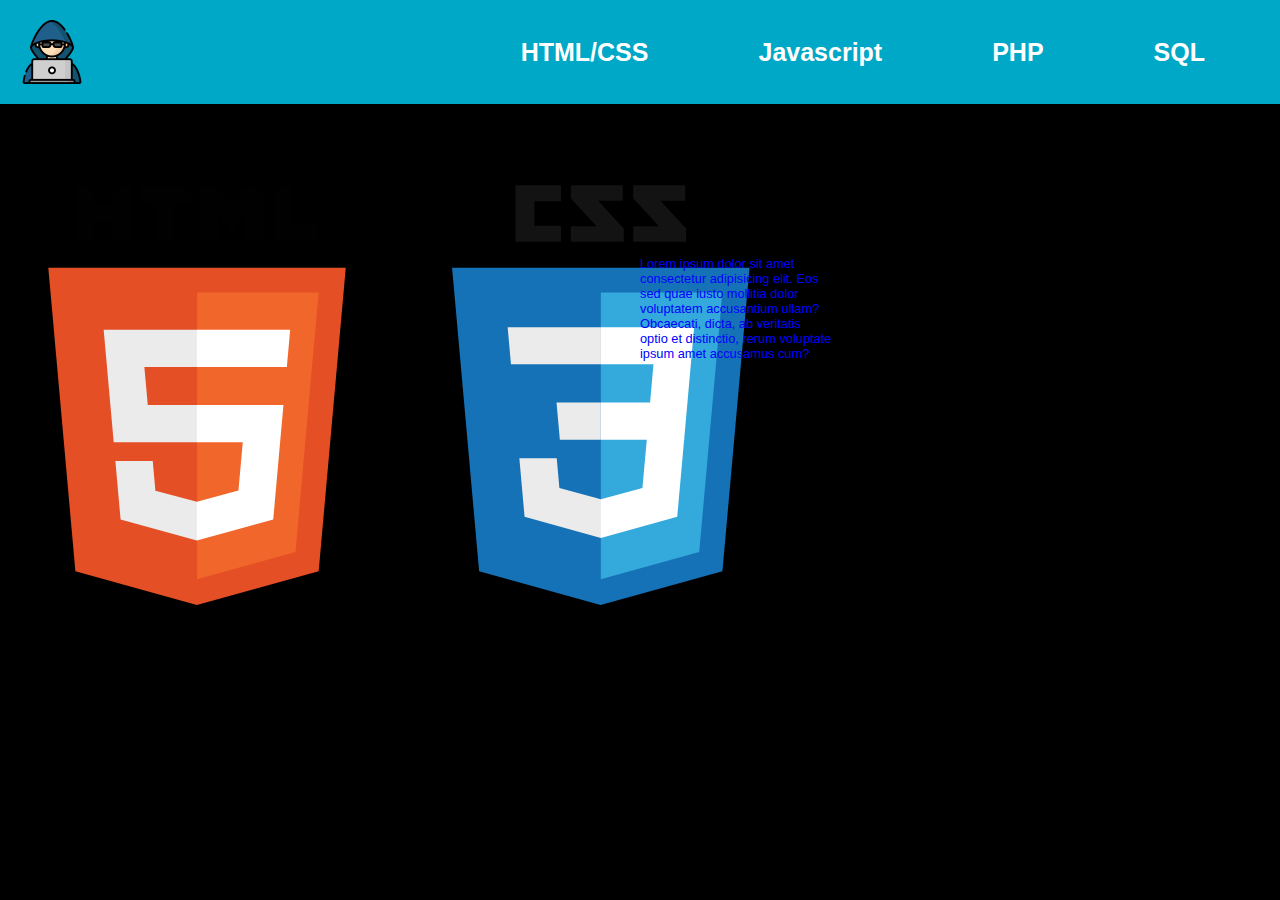
<file: opdracht 3.1/html-css.html>
<!DOCTYPE html>
<html lang="en">
<head>
    <meta charset="UTF-8">
    <meta name="viewport" content="width=device-width, initial-scale=1.0">
    <title>html-css</title>
    <link rel="stylesheet" href="style.css" />
    <link rel="preconnect" href="https://fonts.googleapis.com" />
    <link rel="preconnect" href="https://fonts.gstatic.com" crossorigin />
    <link
      href="https://fonts.googleapis.com/css2?family=Goldman:wght@700&display=swap"
      rel="stylesheet"
    />
</head>
<body class="html-css">
<p class="javascript"></p>
  <nav>
    <img src="./img/hacker.png" id="logo" />
    <ul>
      <li><a href="html-css.html">HTML/CSS</a></li>
      <li><a href="javascript.html">Javascript</a></li>
      <li><a href="php.html">PHP</a></li>
      <li><a href="SQL.html">SQL</a></li>
    </ul>
  </nav>
      <img src="img/html.png" alt="">
<div class="htmltext">
  <p>Lorem ipsum dolor sit amet consectetur adipisicing elit. Eos sed quae iusto mollitia dolor voluptatem accusantium ullam? Obcaecati, dicta, ab veritatis optio et distinctio, rerum voluptate ipsum amet accusamus cum?</p>
</div>
</body>
</html>
</file>
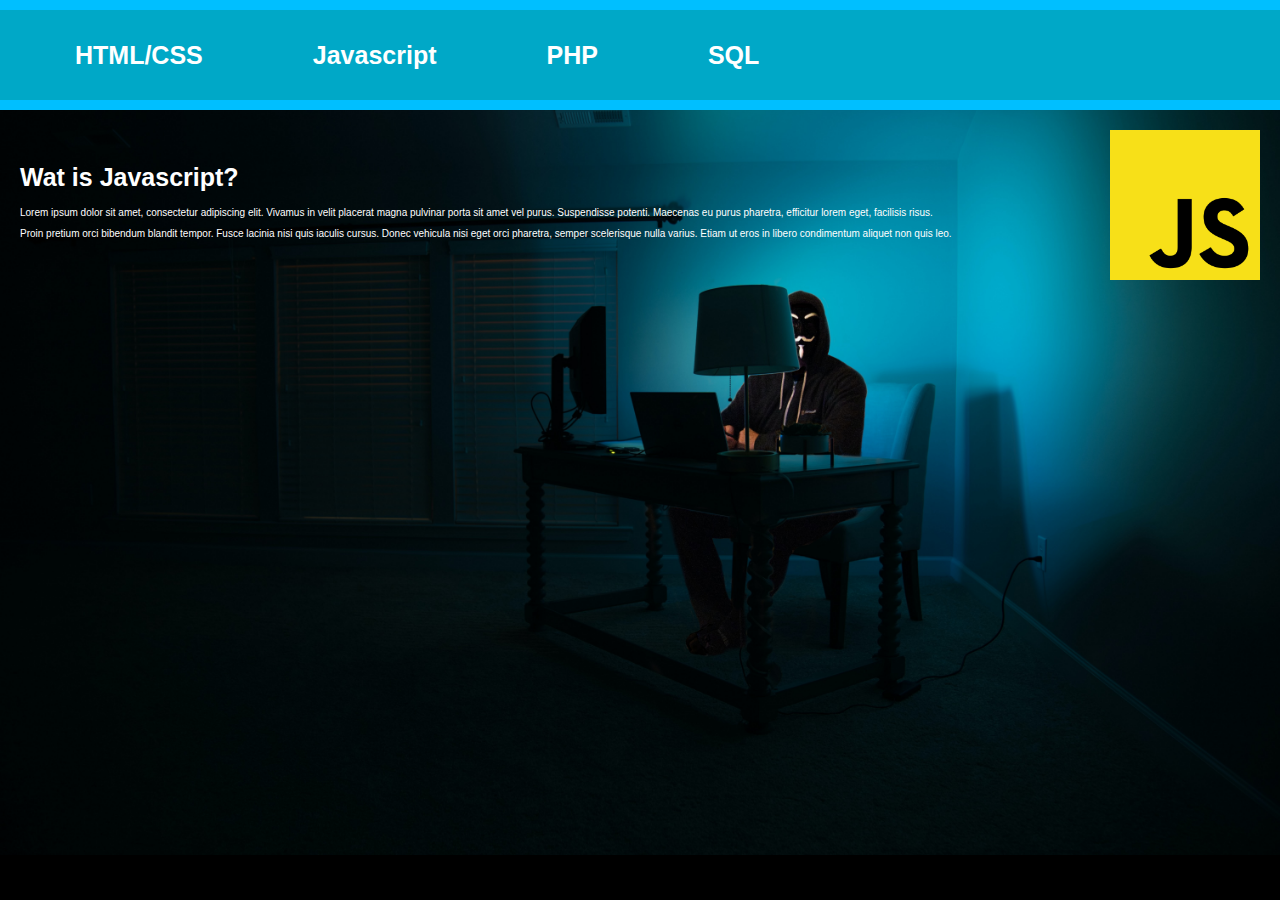
<file: opdracht 3.1/javascript.html>
<!DOCTYPE html>
<html lang="en">
<head>
    <meta charset="UTF-8">
    <meta name="viewport" content="width=device-width, initial-scale=1.0">
    <title>SQL</title>
    <link rel="stylesheet" href="style.css" />
    <link rel="preconnect" href="https://fonts.googleapis.com" />
    <link rel="preconnect" href="https://fonts.gstatic.com" crossorigin />
    <link
      href="https://fonts.googleapis.com/css2?family=Goldman:wght@700&display=swap"
      rel="stylesheet"
    />
</head>
<body>
    <header>
        <nav>
            <ul>
              <li><a href="html-css.html">HTML/CSS</a></li>
              <li><a href="javascript.html">Javascript</a></li>
              <li><a href="php.html">PHP</a></li>
              <li><a href="SQL.html">SQL</a></li>
            </ul>
        </nav>
    </header>
    <div class="content">
        <div class="text">
            <h1>Wat is Javascript?</h1>
            <p>Lorem ipsum dolor sit amet, consectetur adipiscing elit. Vivamus in velit placerat magna pulvinar porta sit amet vel purus. Suspendisse potenti. Maecenas eu purus pharetra, efficitur lorem eget, facilisis risus.</p>
            <p>Proin pretium orci bibendum blandit tempor. Fusce lacinia nisi quis iaculis cursus. Donec vehicula nisi eget orci pharetra, semper scelerisque nulla varius. Etiam ut eros in libero condimentum aliquet non quis leo.</p>
        </div>
        <div class="image">
           <img src="img/javascript.png" alt="">
        </div>
    </div>
</body>
</html>
</file>
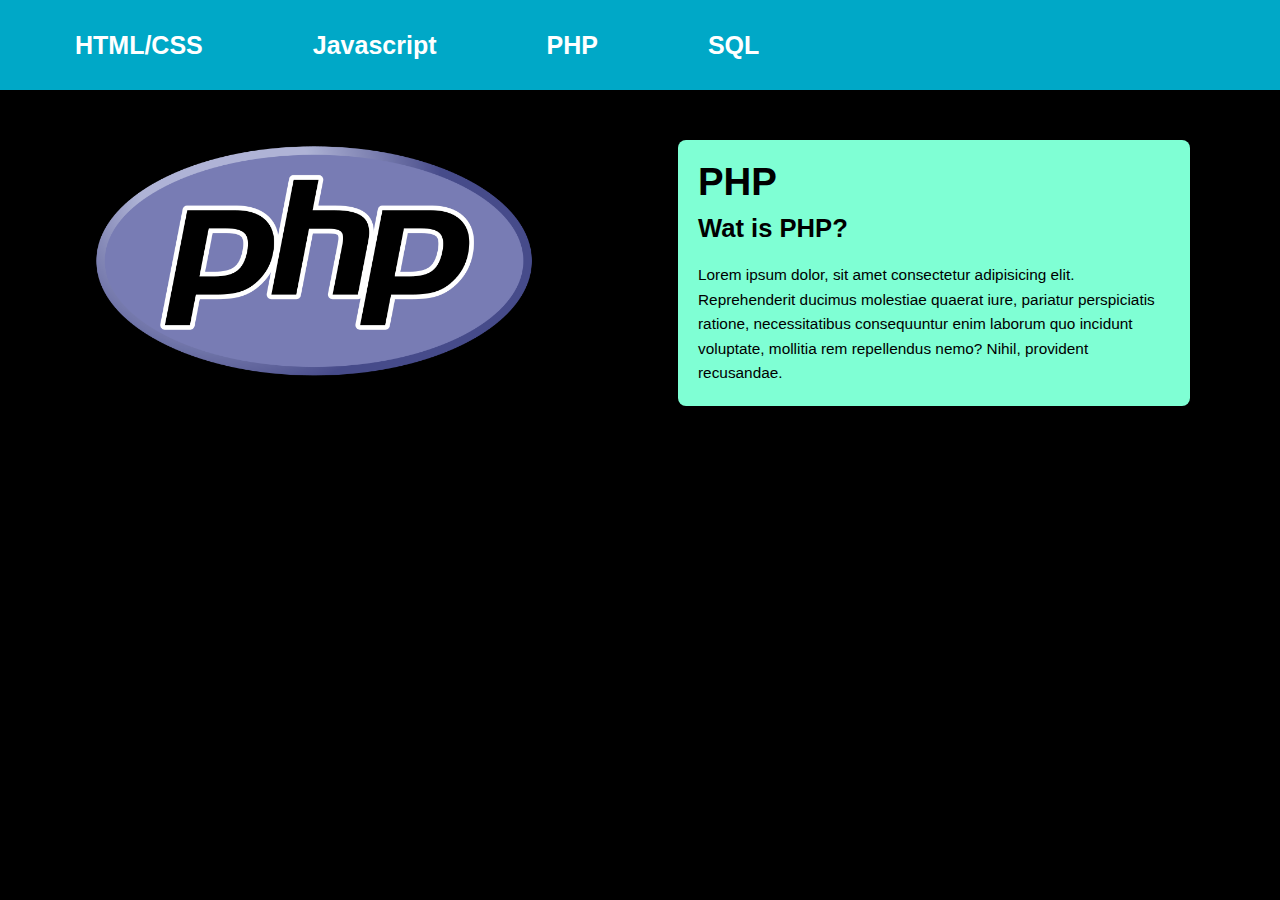
<file: opdracht 3.1/php.html>
<!DOCTYPE html>
<html lang="en">
<head>
    <meta charset="UTF-8">
    <meta name="viewport" content="width=device-width, initial-scale=1.0">
    <title>php</title>
    <link rel="stylesheet" href="style.css" />
    <link rel="preconnect" href="https://fonts.googleapis.com" />
    <link rel="preconnect" href="https://fonts.gstatic.com" crossorigin />
    <link
      href="https://fonts.googleapis.com/css2?family=Goldman:wght@700&display=swap"
      rel="stylesheet"
    />
</head>
<body class="phphtml"></body>
    <nav>        
        <ul>
          <li><a href="html-css.html">HTML/CSS</a></li>
          <li><a href="javascript.html">Javascript</a></li>
          <li><a href="php.html">PHP</a></li>
          <li><a href="SQL.html">SQL</a></li>
        </ul>
      </nav>
     
        </div>

          
          <div class="php-section">

            <img src="img/php.png" alt="PHP Logo" class="php-image">
            <div class="phpContainer">
              <h1 class="phpMainTitle">PHP</h1>

                <h2 class="phpTitle">Wat is PHP?</h2>
                
                <p class="phpText">Lorem  ipsum dolor, sit amet consectetur adipisicing elit. Reprehenderit ducimus molestiae quaerat iure, pariatur perspiciatis ratione, necessitatibus consequuntur enim laborum quo incidunt voluptate, mollitia rem repellendus nemo? Nihil, provident recusandae.</p>
            </div>
        </div >
         

        
          
</body>
</html>
</file>
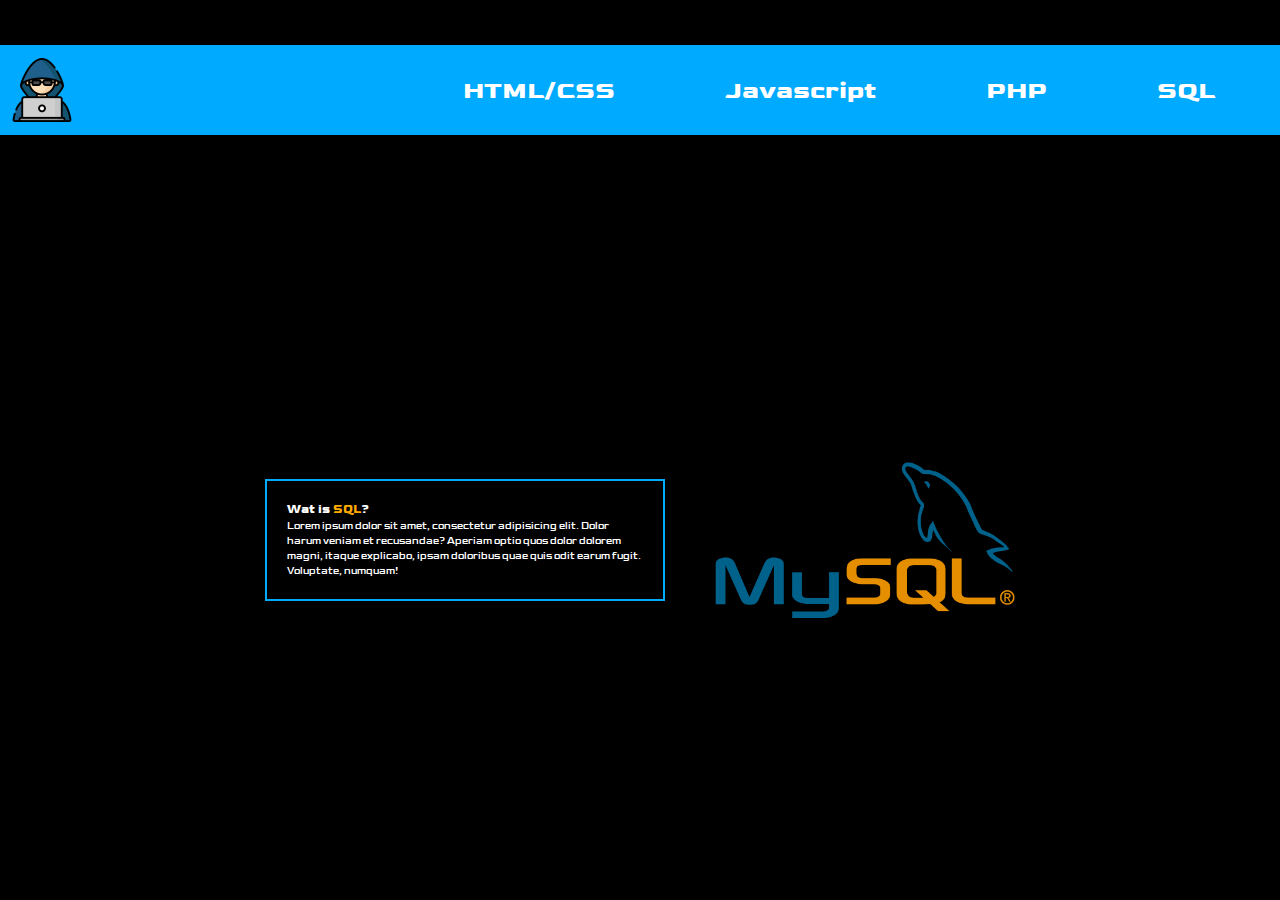
<file: opdracht 3.1/SQL.html>
<!DOCTYPE html>
<html lang="en">
<head>
    <meta charset="UTF-8">
    <meta name="viewport" content="width=device-width, initial-scale=1.0">
    <title>SQL</title>
    <link rel="stylesheet" href="style.css" />
    <link rel="preconnect" href="https://fonts.googleapis.com" />
    <link rel="preconnect" href="https://fonts.gstatic.com" crossorigin />
    <link
      href="https://fonts.googleapis.com/css2?family=Goldman:wght@700&display=swap"
      rel="stylesheet"
    />
</head>
<body class="page-background">
  <nav class="top-nav">
      <img src="./img/hacker.png" id="logo" />
      <ul>
        <li><a href="html-css.html">HTML/CSS</a></li>
        <li><a href="javascript.html">Javascript</a></li>
        <li><a href="php.html">PHP</a></li>
        <li><a href="SQL.html">SQL</a></li>
      </ul>
  </nav>

  <div class="sql-section">
      <div class="sql-description-box">
          <h3>Wat is <span>SQL</span>?</h3>
          <p>Lorem ipsum dolor sit amet, consectetur adipisicing elit. Dolor harum veniam et recusandae? Aperiam optio quos dolor dolorem magni, itaque explicabo, ipsam doloribus quae quis odit earum fugit. Voluptate, numquam!</p>
      </div>
      <img src="img/mysql.png" alt="MySQL Logo" class="mysql-image">
  </div>
</body>



</html>
</file>
<file: opdracht 3.1/style.css>
* {
  margin: 0;
  padding: 0;
  box-sizing: border-box;
}
html {
  font-size: 62.5%;
}


body {
  background-image: url(img/background.jpeg); 
  background-repeat: no-repeat; 
  font-family: "Goldman", cursive;
  background-size: cover; 
}


.html-css{
  background-image: none;

}

nav {
  display: flex;
  width: 100%;
  padding: 2rem;
  min-height: 10vh;
  align-items: center;
  flex-wrap: wrap;
  margin: auto;
  background: #00a8c7;
  justify-content: space-between;
}
nav ul {
  display: flex;
  align-items: center;
  list-style-type: none;
}
nav li {
  font-size: 2.5rem;
  padding: 0 4rem 0 4rem;
}
nav a {
  color: white;
  text-decoration: none;
}
nav img {
  width: 5vw;
}



.htmltext{
width: 15vw;
height: 5vw;
position: absolute;
right: 10vw;
top: 20vw;
font-size: 1vw;
left: 50vw;
color: blue;
}





.indexhtml{
  width: 50vw;
  height: 10vw;
  color: white; 
  margin-left: 50vw;
  margin-top: 45vh;
  text-align: center;
  transform: translate(-50%,-50%);
  font-size: 20px;
}



/* SQL */

.page-background {
  background-color: #000;
  color: white;
  font-family: 'Goldman', sans-serif;
  height: 100vh;
  display: flex;
  flex-direction: column;
  background-image: none;
}


.top-nav {
  background-color: #00aaff;
  padding: 10px;
  display: flex;
  align-items: center;
  justify-content: space-between;
}

.top-nav ul {
  list-style-type: none;
  margin: 0;
  padding: 0;
  display: flex;
}

.top-nav li {
  margin: 0 15px;
}

.top-nav a {
  color: white;
  text-decoration: none;
  font-weight: bold;
}


.sql-section {
  display: flex;
  justify-content: center;
  align-items: center;
  padding: 50px;
  height: 80vh; 
}



/* Stijl voor de tekstkader */
.sql-description-box {
  border: 2px solid #00aaff;
  padding: 20px;
  color: white;
  max-width: 400px;
  line-height: 1.5;
  margin-right: 50px; /* Voegt ruimte toe tussen tekst en afbeelding */
}



.sql-description-box h3 span {
  color: #ffaa00; 
}


.mysql-image {
  width: 300px;
  height: auto;
}



/* .SQL */





/* PHP */


.phphtml {
  background-image: none;
  font-size: 1vw;
}

.php-section {
  display: flex;
  align-items: flex-start;
  justify-content: space-between;
  padding: 50px;
  max-width: 1200px;
  margin: 0 auto;
  position: relative;
}

.php-image {
  width: 35vw;
  margin-right: 20px;
}

.phpContainer {
  width: 40vw;
  background-color: aquamarine;
  padding: 20px;
  border-radius: 8px;
  position: relative;
}

.phpMainTitle {
  font-size: 3vw;
  margin-bottom: 10px;
  color: black;
}

.phpTitle {
  font-size: 2vw;
  margin-bottom: 20px;
  color: black;
}

.phpText {
  font-size: 1.2vw;
  line-height: 1.6;
  color: black;
}


@media screen and (max-width: 768px) {
  .php-section {
    flex-direction: column;
    align-items: center;
    text-align: center;
  }

  .php-image {
    margin-bottom: 20px;
    width: 80%;
  }

  .phpContainer {
    width: 90%;
  }

  .phpMainTitle {
    font-size: 5vw;
  }

  .phpTitle {
    font-size: 4vw;
  }

  .phpText {
    font-size: 3vw;
  }
} 
  /* ----------------------------------------------- */

/* javascript */

/* Algemene opmaak reset */
* {
  margin: 0;
  padding: 0;
  box-sizing: border-box;
}

body {
  font-family: Arial, sans-serif;
  background-color: black;
}

header {
  background-color: #00BFFF;
  padding: 10px 0;
  text-align: center;
}

nav ul {
  list-style: none;
  display: flex;
  justify-content: center;
}

nav ul li {
  margin: 0 15px;
}

nav ul li a {
  color: white;
  text-decoration: none;
  font-weight: bold;
}

.content {
  display: flex;
  justify-content: space-between;
  align-items: center;
  padding: 20px;
  color: white;
}

.text {
  flex: 1;
  padding-right: 20px;
}

.text h1 {
  font-size: 2.5rem;
  margin-bottom: 15px;
}

.text p {
  font-size: 1rem;
  margin-bottom: 10px;
}

.image img {
  width: 150px;
}
</file>
